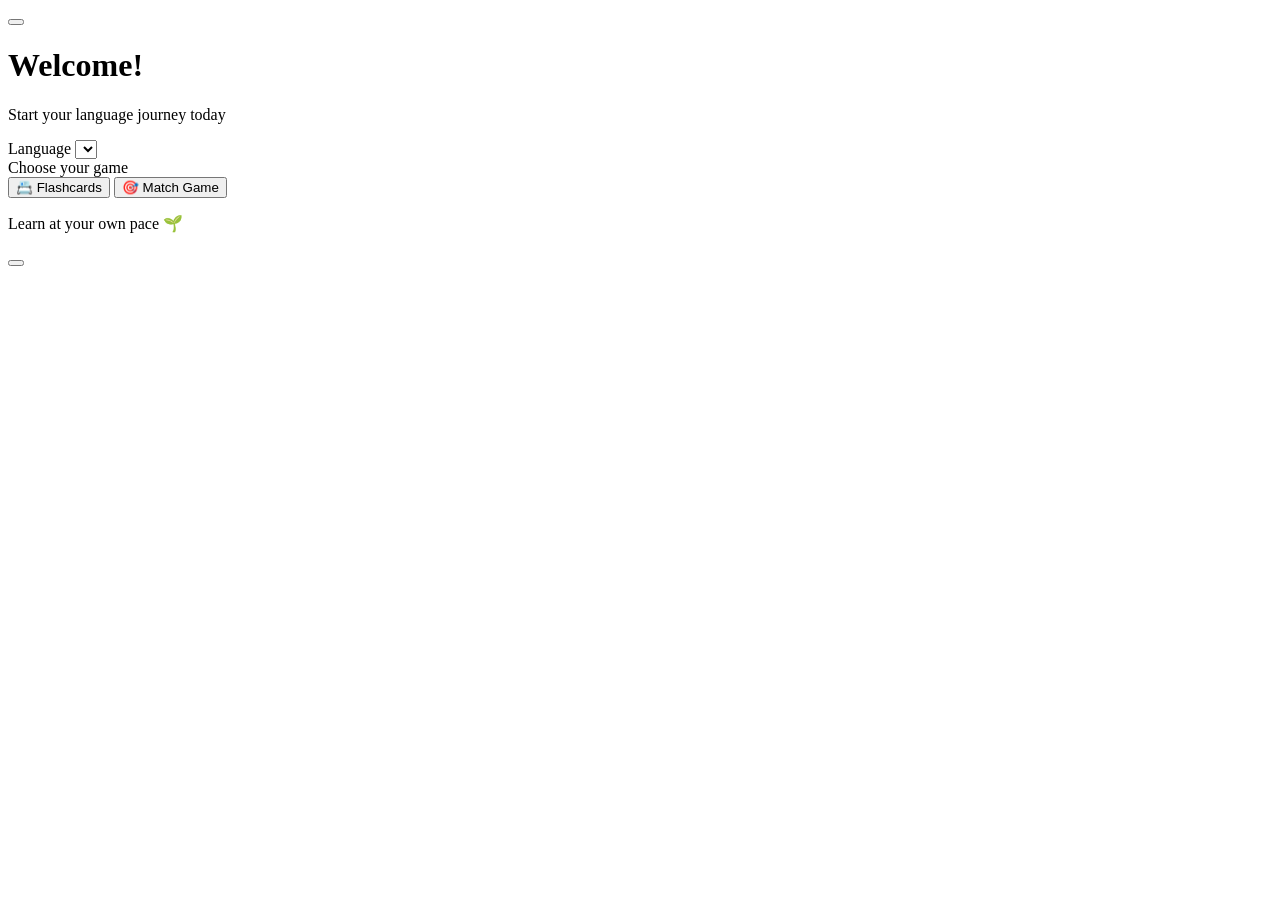
<file: src/main/resources/templates/index.html>
<!DOCTYPE html>
<html xmlns:th="http://www.thymeleaf.org"
      th:replace="~{layout/base :: layout(~{::title}, ~{::#content})}">
<head>
    <title>Home – Easy Language Learning</title>
</head>
<body>
    <div id="content">
        <!-- Data health banner -->
        <div id="health-banner-wrapper">
            <div th:replace="~{fragments/health-banner :: healthBanner}"></div>
        </div>

        <div class="page-main">
            <div class="page-container">
                <form th:action="@{/session/start}" method="post">
                    <div class="welcome-card">
                        <div class="home-icons-row">
                            <a th:href="@{/dictionary}" class="home-icon-btn" aria-label="Dictionary Management">
                                <i class="bi bi-book"></i>
                            </a>
                            <button type="button"
                                    class="home-icon-btn"
                                    id="account-icon-btn"
                                    aria-label="User account"
                                    hx-get="/account/panel"
                                    hx-target="#account-modal-content"
                                    hx-swap="innerHTML"
                                    hx-trigger="click"
                                    onclick="document.getElementById('account-modal').classList.add('is-open')">
                                <i class="bi bi-person-circle"></i>
                            </button>
                        </div>
                        <h1 class="welcome-title">Welcome!</h1>
                        <p class="welcome-subtitle">Start your language journey today</p>

                        <div th:replace="~{fragments/account-status :: status}"></div>

                        <div class="language-group" th:if="${languages != null and !#lists.isEmpty(languages)}">
                            <label for="languageCode">Language</label>
                            <select id="languageCode" name="languageCode" class="language-select">
                                <option th:each="lang : ${languages}" th:value="${lang}" th:text="${lang}"
                                        th:selected="${lang == primaryLanguage}"></option>
                            </select>
                        </div>

                        <div>
                            <span id="mode-label" class="mode-label-text">Choose your game</span>
                            <div class="mode-cards" role="group" aria-labelledby="mode-label">
                                <button type="submit" name="mode" value="flashcards"
                                        class="mode-card flashcard-card"
                                        th:disabled="${!wordsHealthy}">
                                    <span class="mode-icon">📇</span>
                                    <span class="mode-name">Flashcards</span>
                                </button>
                                <button type="submit" name="mode" value="match"
                                        class="mode-card match-card"
                                        th:disabled="${!wordsHealthy}">
                                    <span class="mode-icon">🎯</span>
                                    <span class="mode-name">Match Game</span>
                                </button>
                            </div>
                        </div>


                        <p class="footer-note">Learn at your own pace 🌱</p>
                    </div>
                </form>

                <!-- Account Modal -->
                <div id="account-modal" class="account-modal-overlay">
                    <div class="account-modal-dialog">
                        <button type="button"
                                class="account-modal-close"
                                aria-label="Close"
                                onclick="document.getElementById('account-modal').classList.remove('is-open')">
                            <i class="bi bi-x-lg"></i>
                        </button>
                        <div id="account-modal-content">
                            <!-- Loaded via HTMX when account icon is clicked -->
                        </div>
                    </div>
                </div>

                <script>
                (function() {
                    document.getElementById('account-modal').addEventListener('click', function(e) {
                        if (e.target === this) this.classList.remove('is-open');
                    });
                })();
                </script>
            </div>
        </div>


    </div>
</body>
</html>
</file>
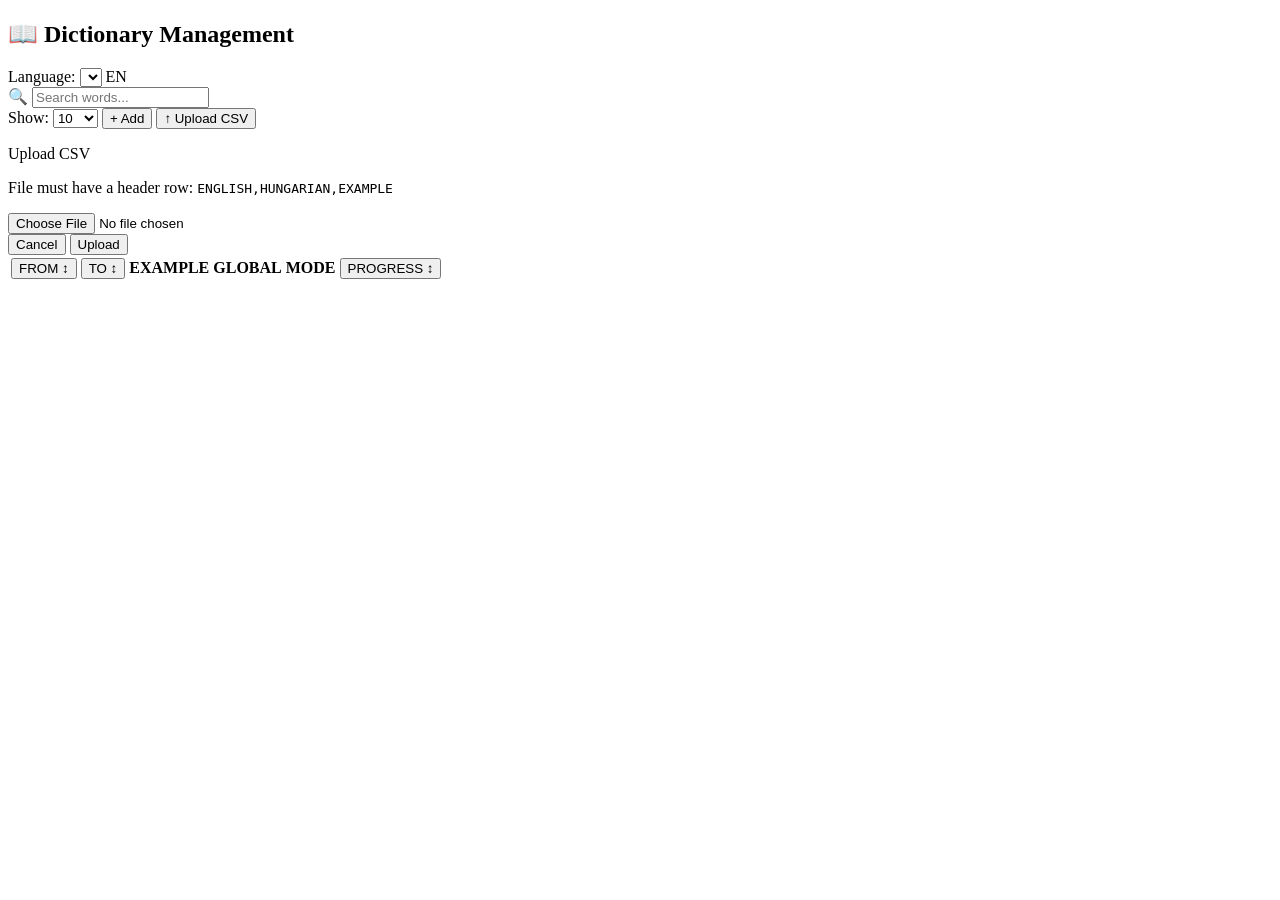
<file: src/main/resources/templates/dictionary.html>
<!DOCTYPE html>
<html xmlns:th="http://www.thymeleaf.org"
      th:replace="~{layout/base :: layout(~{::title}, ~{::#content})}">
<head>
    <title>Dictionary – Easy Language Learning</title>
</head>
<body>
<div id="content">
    <div class="page-main">
        <div class="dict-container"
             th:data-sort-by="${sortBy}"
             th:data-sort-dir="${sortDir}"
             th:data-page-size="${pageSize}"
             th:data-language="${currentLanguage}"
             x-data="{ sortBy: $el.dataset.sortBy, sortDir: $el.dataset.sortDir, pageSize: $el.dataset.pageSize, languageCode: $el.dataset.language, showUploadForm: false }">

            <h2 class="section-title dict-section-title">📖 Dictionary Management</h2>

            <!-- Error banner -->
            <div th:if="${error != null}" class="banner-error" th:text="${error}"></div>

            <!-- Upload result banners -->
            <div th:if="${uploadSuccess != null}" class="banner-success" th:text="${uploadSuccess}"></div>
            <div th:if="${uploadError != null}" class="banner-error" th:text="${uploadError}"></div>

            <!-- Unified Toolbar -->
            <div class="dict-toolbar">

                <!-- Language selector -->
                <div class="dict-toolbar-lang">
                    <span class="dict-toolbar-label">Language:</span>
                    <select th:if="${languages != null and languages.size() > 1}"
                            name="languageCode"
                            class="dict-lang-select"
                            onchange="location.href='/dictionary?languageCode=' + encodeURIComponent(this.value)">
                        <option th:each="lang : ${languages}"
                                th:value="${lang}"
                                th:text="${lang}"
                                th:selected="${lang == currentLanguage}"></option>
                    </select>
                    <span th:unless="${languages != null and languages.size() > 1}"
                          class="language-single"
                          th:text="${currentLanguage}">EN</span>
                </div>

                <!-- Search field -->
                <div class="dict-toolbar-search">
                    <span class="dict-search-icon">🔍</span>
                    <input type="text" name="search"
                           id="dict-search"
                           class="dict-search-input dict-search-inline"
                           th:value="${search}"
                           placeholder="Search words..."
                           aria-label="Search dictionary words"
                           hx-get="/dictionary/rows"
                           hx-target="#dict-rows"
                           hx-swap="innerHTML"
                           hx-trigger="input delay:300ms"
                           hx-include="#dict-hidden-params, [name='pageSize']">
                </div>

                <!-- Per-page + Add button -->
                <div class="dict-toolbar-right">
                    <span class="dict-toolbar-label">Show:</span>
                    <select id="dict-page-size"
                            name="pageSize"
                            class="dict-page-size-select"
                            x-model="pageSize"
                            hx-get="/dictionary/rows"
                            hx-target="#dict-rows"
                            hx-swap="innerHTML"
                            hx-trigger="change"
                            hx-include="#dict-hidden-params, #dict-search">
                        <option value="10">10</option>
                        <option value="20">20</option>
                        <option value="50">50</option>
                        <option value="100">100</option>
                    </select>
                    <button type="button"
                            class="btn-dict-add"
                            th:attr="data-lang=${currentLanguage}"
                            onclick="
                                if (document.getElementById('word-new')) {
                                    document.querySelector('#word-new .dict-edit-input')?.focus();
                                    return;
                                }
                                htmx.ajax('GET', '/dictionary/row/new?languageCode=' + encodeURIComponent(this.dataset.lang), {
                                    target: '#dict-rows', swap: 'afterbegin'
                                });
                            "
                            aria-label="Add new word">+ Add</button>
                    <button type="button"
                            class="btn-dict-add"
                            @click="showUploadForm = !showUploadForm"
                            aria-label="Upload CSV">&#8593; Upload CSV</button>
                </div>

                <!-- Hidden shared params -->
                <div id="dict-hidden-params" style="display:none">
                    <input type="hidden" name="languageCode" th:value="${currentLanguage}">
                    <input type="hidden" name="sortBy" :value="sortBy">
                    <input type="hidden" name="sortDir" :value="sortDir">
                    <input type="hidden" name="page" value="0">
                </div>
            </div>

            <!-- CSV Upload modal -->
            <div class="upload-modal-overlay" :class="{ 'is-open': showUploadForm }" @click.self="showUploadForm = false">
                <div class="upload-modal-dialog" role="dialog" aria-modal="true" aria-labelledby="upload-modal-title">
                    <p id="upload-modal-title" class="upload-modal-title">Upload CSV</p>
                    <p class="upload-modal-hint">File must have a header row: <code>ENGLISH,HUNGARIAN,EXAMPLE</code></p>
                    <form method="post" action="/dictionary/upload" enctype="multipart/form-data">
                        <input type="hidden" name="languageCode" th:value="${currentLanguage}">
                        <input type="file" name="file" accept=".csv,text/csv" class="upload-modal-file-input" required>
                        <div class="upload-modal-actions">
                            <button type="button" class="nickname-modal-btn-cancel" @click="showUploadForm = false">Cancel</button>
                            <button type="submit" class="nickname-modal-btn-accept">Upload</button>
                        </div>
                    </form>
                </div>
            </div>

            <!-- Table -->
            <div class="dict-table-wrapper">
                <table class="dict-table">
                    <thead>
                        <tr>
                            <!-- FROM header - sortable -->
                            <th class="col-from"
                                :aria-sort="sortBy === 'FROM' ? (sortDir === 'ASC' ? 'ascending' : 'descending') : 'none'">
                                <button type="button" class="sort-header-btn"
                                        @click="
                                            const nd = sortBy === 'FROM' ? (sortDir === 'ASC' ? 'DESC' : 'ASC') : 'ASC';
                                            sortBy = 'FROM'; sortDir = nd;
                                            htmx.ajax('GET', '/dictionary/rows', {
                                                target: '#dict-rows', swap: 'innerHTML',
                                                values: { sortBy: 'FROM', sortDir: nd, languageCode,
                                                          search: document.getElementById('dict-search')?.value || '',
                                                          pageSize: document.getElementById('dict-page-size')?.value || '20',
                                                          page: '0' }
                                            })">
                                    FROM
                                    <span class="sort-arrow" x-text="sortBy === 'FROM' ? (sortDir === 'ASC' ? '↑' : '↓') : '↕'">↕</span>
                                </button>
                            </th>
                            <!-- TO header - sortable -->
                            <th class="col-to"
                                :aria-sort="sortBy === 'TO' ? (sortDir === 'ASC' ? 'ascending' : 'descending') : 'none'">
                                <button type="button" class="sort-header-btn"
                                        @click="
                                            const nd = sortBy === 'TO' ? (sortDir === 'ASC' ? 'DESC' : 'ASC') : 'ASC';
                                            sortBy = 'TO'; sortDir = nd;
                                            htmx.ajax('GET', '/dictionary/rows', {
                                                target: '#dict-rows', swap: 'innerHTML',
                                                values: { sortBy: 'TO', sortDir: nd, languageCode,
                                                          search: document.getElementById('dict-search')?.value || '',
                                                          pageSize: document.getElementById('dict-page-size')?.value || '20',
                                                          page: '0' }
                                            })">
                                    TO
                                    <span class="sort-arrow" x-text="sortBy === 'TO' ? (sortDir === 'ASC' ? '↑' : '↓') : '↕'">↕</span>
                                </button>
                            </th>
                            <th class="col-example">EXAMPLE</th>
                            <th class="col-toggle">GLOBAL</th>
                            <th th:each="mode : ${modes}" th:text="${mode}" class="col-toggle">MODE</th>
                            <th th:if="${progressEnabled}" class="col-progress"
                                :aria-sort="sortBy === 'PROGRESS' ? (sortDir === 'ASC' ? 'ascending' : 'descending') : 'none'">
                                <button type="button" class="sort-header-btn"
                                        @click="
                                            const nd = sortBy === 'PROGRESS' ? (sortDir === 'ASC' ? 'DESC' : 'ASC') : 'DESC';
                                            sortBy = 'PROGRESS'; sortDir = nd;
                                            htmx.ajax('GET', '/dictionary/rows', {
                                                target: '#dict-rows', swap: 'innerHTML',
                                                values: { sortBy: 'PROGRESS', sortDir: nd, languageCode,
                                                          search: document.getElementById('dict-search')?.value || '',
                                                          pageSize: document.getElementById('dict-page-size')?.value || '20',
                                                          page: '0' }
                                            })">
                                    PROGRESS
                                    <span class="sort-arrow" x-text="sortBy === 'PROGRESS' ? (sortDir === 'ASC' ? '↑' : '↓') : '↕'">↕</span>
                                </button>
                            </th>
                            <th class="col-actions"><!-- actions --></th>
                        </tr>
                    </thead>
                    <tbody id="dict-rows"
                           th:attr="hx-get=@{/dictionary/rows(languageCode=${currentLanguage},sortBy=${sortBy},sortDir=${sortDir},search=${search},page=${page},pageSize=${pageSize})}"
                           hx-trigger="load"
                           hx-swap="innerHTML">
                        <!-- rows loaded via HTMX on page load -->
                    </tbody>
                </table>
            </div>

        </div>
    </div>
</div>
</body>
</html>
</file>
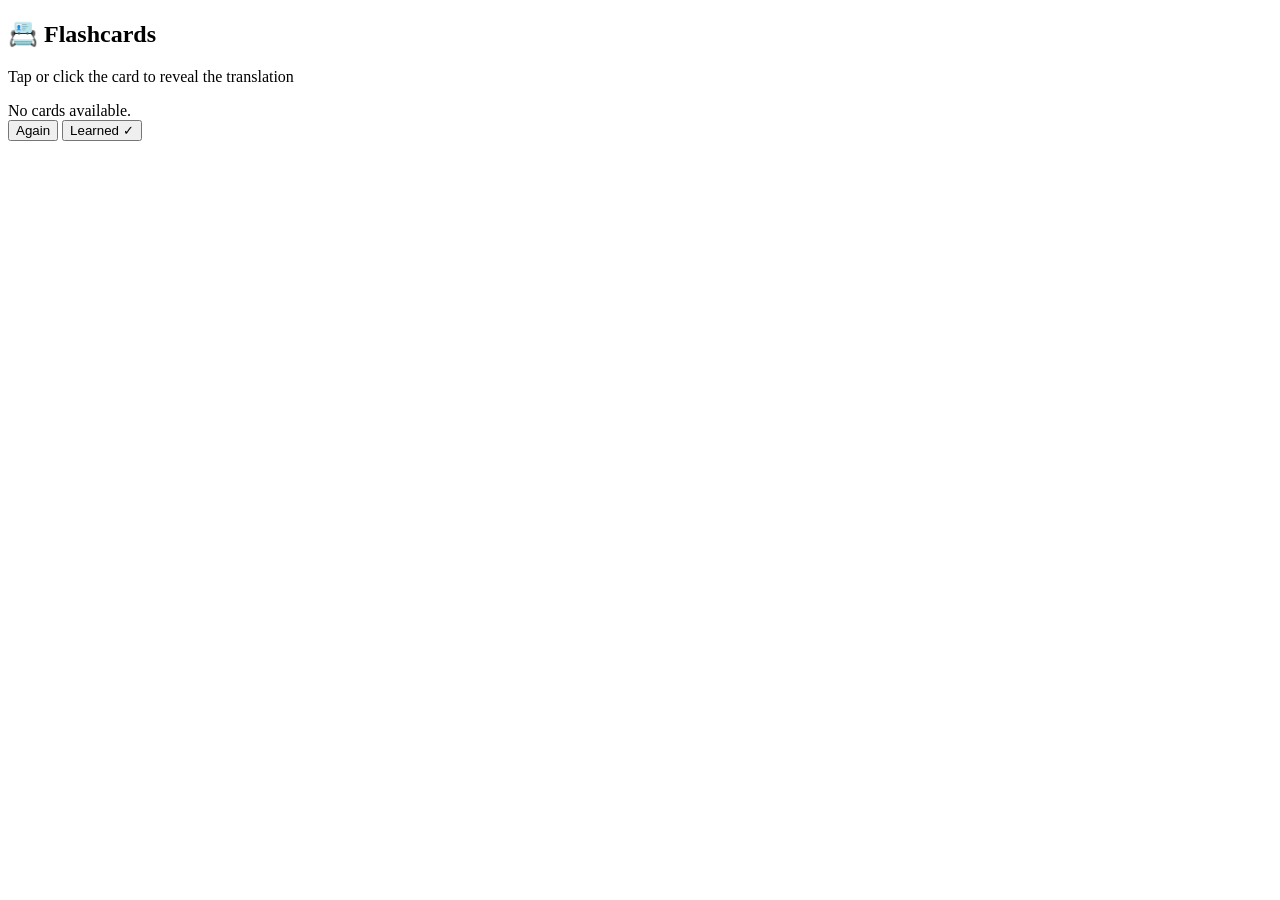
<file: src/main/resources/templates/flashcards.html>
<!DOCTYPE html>
<html xmlns:th="http://www.thymeleaf.org"
      th:replace="~{layout/base :: layout(~{::title}, ~{::#content})}">
<head>
    <title>Flashcards – Easy Language Learning</title>
</head>
<body>
    <div id="content">
        <div class="page-main">
            <div class="page-container">
                <div class="welcome-card">
                    <h2 class="section-title">📇 Flashcards</h2>
                    <p class="match-hint-text">Tap or click the card to reveal the translation</p>

                    <div id="card-section">
                        <div th:if="${card == null}" class="banner-error">No cards available.</div>
                        <div th:if="${card != null}" th:replace="~{fragments/card :: card}"></div>
                    </div>

                    <div class="flashcard-actions">
                        <button type="button"
                                class="btn-flashcard-again"
                                hx-get="/flashcards/card"
                                hx-target="#card-section"
                                hx-swap="innerHTML">
                            Again
                        </button>
                        <button type="button"
                                class="btn-flashcard-learned"
                                hx-post="/flashcards/learned"
                                hx-include="#card-word-id"
                                hx-target="#card-section"
                                hx-swap="innerHTML">
                            Learned ✓
                        </button>
                    </div>
                </div>
            </div>
        </div>
    </div>
</body>
</html>
</file>
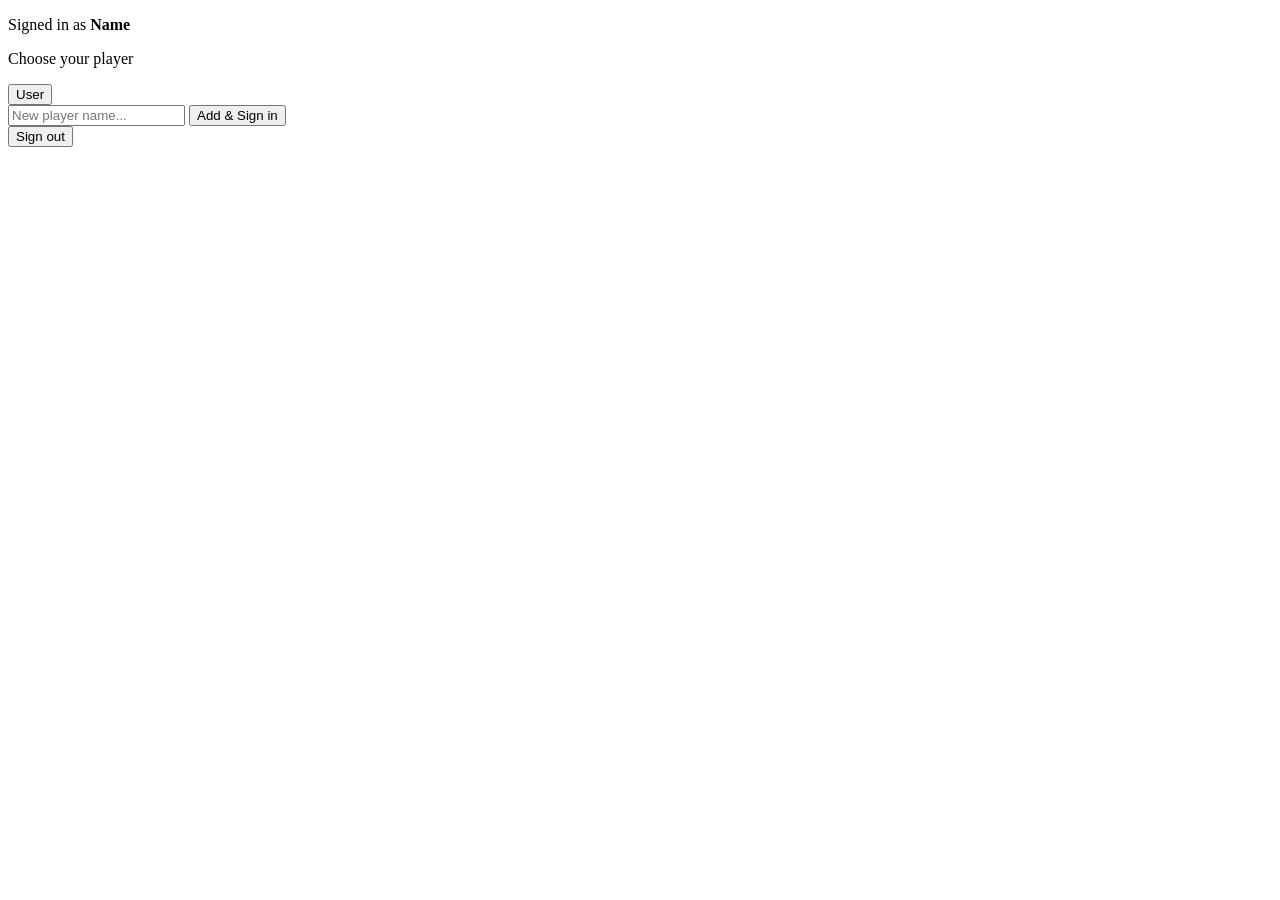
<file: src/main/resources/templates/fragments/account-panel.html>
<!DOCTYPE html>
<html xmlns:th="http://www.thymeleaf.org">
<body>
<div th:fragment="panel" id="account-panel-content">

    <!-- Current status header -->
    <div class="account-panel-header">
        <th:block th:if="${activeUser != null and activeUser.signedIn()}">
            <p class="account-panel-title">Signed in as <strong th:text="${activeUser.displayName()}">Name</strong></p>
        </th:block>
        <th:block th:unless="${activeUser != null and activeUser.signedIn()}">
            <p class="account-panel-title">Choose your player</p>
        </th:block>
    </div>

    <!-- Existing users -->
    <div class="account-panel-users" th:if="${users != null and !#lists.isEmpty(users)}">
        <th:block th:each="u : ${users}">
            <form hx-post="/account/sign-in"
                  hx-target="#account-status-fragment"
                  hx-swap="outerHTML"
                  hx-on::after-request="document.getElementById('account-modal').classList.remove('is-open')">
                <input type="hidden" name="displayName" th:value="${u.displayName()}">
                <button type="submit"
                        class="account-pill"
                        th:classappend="${activeUser != null and activeUser.signedIn() and activeUser.userId() == u.userId() ? ' account-pill--active' : ''}"
                        th:text="${u.displayName()}">User</button>
            </form>
        </th:block>
    </div>

    <!-- New user form -->
    <div class="account-panel-new">
        <form hx-post="/account/sign-in"
              hx-target="#account-status-fragment"
              hx-swap="outerHTML"
              hx-on::after-request="document.getElementById('account-modal').classList.remove('is-open')"
              id="account-new-form">
            <input type="text"
                   id="account-new-input"
                   name="displayName"
                   class="account-new-input"
                   placeholder="New player name..."
                   maxlength="30"
                   autocomplete="off">
            <button type="submit" class="account-new-btn">Add &amp; Sign in</button>
        </form>
    </div>

    <!-- Sign out (only if signed in) -->
    <div class="account-panel-signout" th:if="${activeUser != null and activeUser.signedIn()}">
        <form hx-post="/account/sign-out"
              hx-target="#account-status-fragment"
              hx-swap="outerHTML"
              hx-on::after-request="document.getElementById('account-modal').classList.remove('is-open')">
            <button type="submit" class="account-signout-btn">
                <i class="bi bi-box-arrow-left"></i> Sign out
            </button>
        </form>
    </div>
</div>
</body>
</html>
</file>
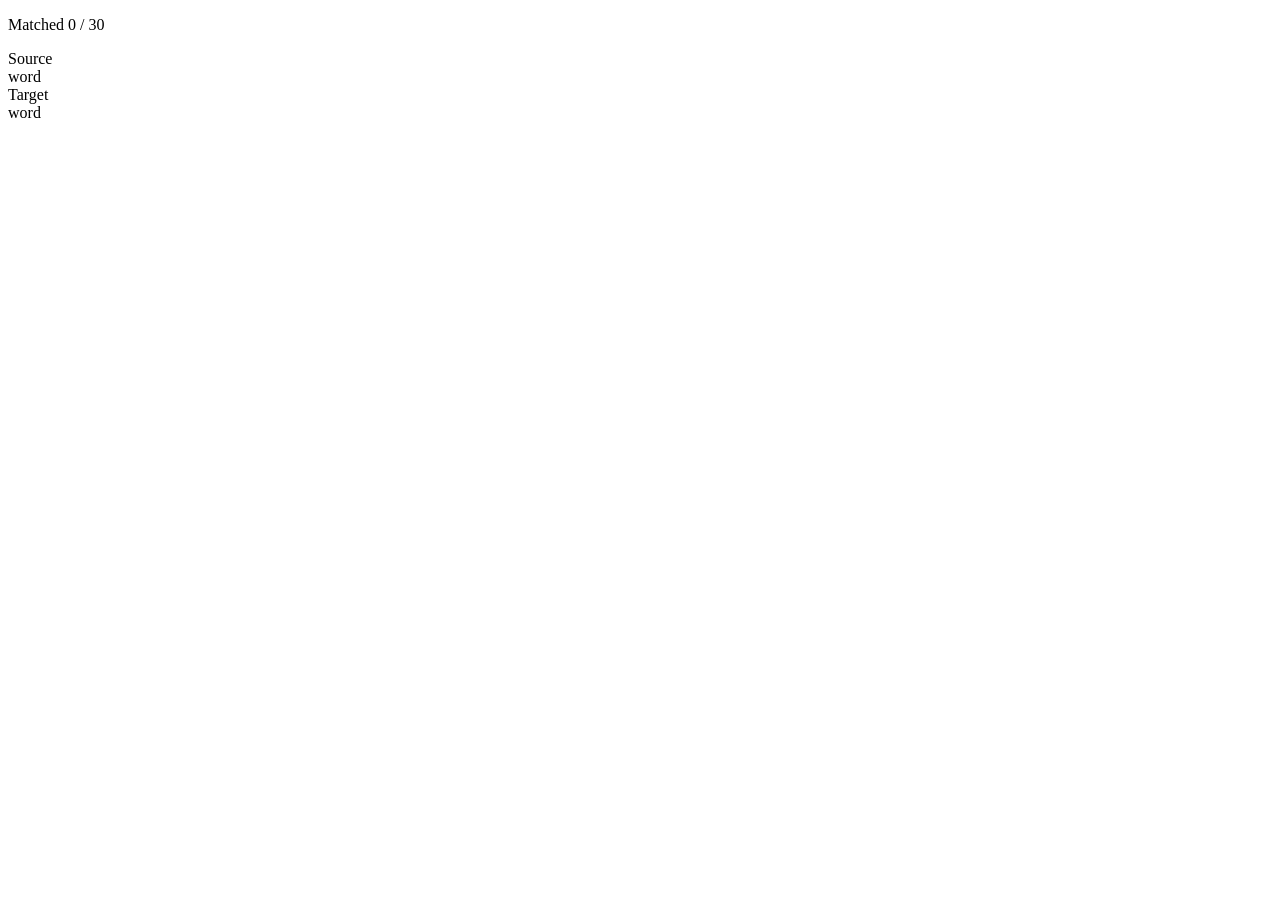
<file: src/main/resources/templates/fragments/board.html>
<!DOCTYPE html>
<html xmlns:th="http://www.thymeleaf.org">
<body>
<div th:fragment="board" id="match-board">

    <div class="match-progress-section match-progress-sticky">
        <p class="match-score-text">
            Matched <span th:text="${attempts}">0</span> / <span th:text="${maxAttempts}">30</span>
        </p>
        <div class="progress-track"
             role="progressbar"
             th:attr="aria-valuenow=${attempts}, aria-valuemin=0, aria-valuemax=${maxAttempts}">
            <div class="progress-fill"
                 th:style="'width: ' + ${attempts * 100 / maxAttempts} + '%'"></div>
        </div>
    </div>

    <div class="match-grid">
        <div class="match-col">
            <div class="match-col-label match-col-label--source" th:text="${fromLang != null ? fromLang : 'Source'}">Source</div>
            <div th:each="card : ${board.leftColumn()}"
                 th:unless="${board.matchedPairIds().contains(card.pairId())}"
                 class="source-card"
                 role="button"
                 aria-pressed="false"
                 tabindex="0"
                 th:attr="data-word=${card.word()}, data-side=${card.side()}">
                <span th:text="${card.word()}">word</span>
            </div>
        </div>
        <div class="match-col">
            <div class="match-col-label match-col-label--target" th:text="${toLang != null ? toLang : 'Target'}">Target</div>
            <div th:each="card : ${board.rightColumn()}"
                 th:unless="${board.matchedPairIds().contains(card.pairId())}"
                 class="target-card"
                 role="button"
                 aria-pressed="false"
                 tabindex="0"
                 th:attr="data-word=${card.word()}, data-side=${card.side()}">
                <span th:text="${card.word()}">word</span>
            </div>
        </div>
    </div>

    <script>
    (function() {
        var selected        = null;
        var isDragging      = false;
        var currentDragWord = null;
        var currentDragSide = null;

        function boardEl() { return document.getElementById('match-board'); }

        function deselectAll() {
            boardEl().querySelectorAll('.source-card, .target-card').forEach(function(c) {
                c.classList.remove('selected');
                c.setAttribute('aria-pressed', 'false');
            });
            selected = null;
        }

        function sendAttempt(fromWord, toWord) {
            sessionStorage.setItem('lastFromWord', fromWord);
            sessionStorage.setItem('lastToWord',   toWord);
            htmx.ajax('POST', '/match/attempt', {
                target: '#board-container',
                swap:   'innerHTML',
                values: { fromWord: fromWord, toWord: toWord }
            });
        }

        // ── Click-to-select (keyboard-accessible fallback) ────────────────
        function handleSelect(card) {
            if (card.classList.contains('matched-card')) return;
            if (isDragging) return;

            var side = card.dataset.side;

            if (!selected) {
                card.classList.add('selected');
                card.setAttribute('aria-pressed', 'true');
                selected = card;
                return;
            }

            var prevSide = selected.dataset.side;
            if (prevSide === side) {
                selected.classList.remove('selected');
                selected.setAttribute('aria-pressed', 'false');
                card.classList.add('selected');
                card.setAttribute('aria-pressed', 'true');
                selected = card;
                return;
            }

            var fromWord = prevSide === 'from' ? selected.dataset.word : card.dataset.word;
            var toWord   = prevSide === 'from' ? card.dataset.word     : selected.dataset.word;
            deselectAll();
            sendAttempt(fromWord, toWord);
        }

        boardEl().querySelectorAll('.source-card, .target-card').forEach(function(card) {
            card.addEventListener('click', function() { handleSelect(card); });
            card.addEventListener('keydown', function(e) {
                if (e.key === 'Enter' || e.key === ' ') {
                    e.preventDefault();
                    handleSelect(card);
                }
            });
        });

        // ── Incorrect flash ───────────────────────────────────────────────
        var lastCorrect = /*[[${lastCorrect}]]*/ null;
        if (lastCorrect === false) {
            var lastFrom = sessionStorage.getItem('lastFromWord');
            var lastTo   = sessionStorage.getItem('lastToWord');
            boardEl().querySelectorAll('.source-card, .target-card').forEach(function(c) {
                if (c.dataset.word === lastFrom || c.dataset.word === lastTo) {
                    c.classList.add('incorrect-flash');
                    setTimeout(function() { c.classList.remove('incorrect-flash'); }, 450);
                }
            });
        }

        // ── SortableJS drag & drop (bidirectional) ──────────────────────
        var leftCol  = boardEl().querySelector('.match-col:first-child');
        var rightCol = boardEl().querySelector('.match-col:last-child');
        if (typeof Sortable === 'undefined' || !leftCol || !rightCol) return;

        // Document-level dragover: highlights the opposite-side card under cursor.
        // Using document rather than per-card dragenter because SortableJS intercepts
        // dragenter on its own container elements, making per-card listeners unreliable.
        document.addEventListener('dragover', function(e) {
            if (!isDragging || !currentDragSide) return;
            var card = e.target && e.target.closest ? e.target.closest('.source-card, .target-card') : null;
            boardEl().querySelectorAll('.drag-over').forEach(function(t) { t.classList.remove('drag-over'); });
            if (card && card.dataset.side !== currentDragSide) {
                e.preventDefault(); // allow drop on valid targets
                card.classList.add('drag-over');
            }
        });

        // Per-card dragover: needed so 'drop' fires (browser requires preventDefault in dragover).
        boardEl().querySelectorAll('.source-card, .target-card').forEach(function(card) {
            card.addEventListener('dragover', function(e) { e.preventDefault(); });
            card.addEventListener('drop', function(e) {
                e.preventDefault();
                card.classList.remove('drag-over');
                if (!currentDragWord || !currentDragSide || card.dataset.side === currentDragSide) return;
                var fw = currentDragSide === 'from' ? currentDragWord : card.dataset.word;
                var tw = currentDragSide === 'from' ? card.dataset.word : currentDragWord;
                currentDragWord = null; currentDragSide = null;
                sendAttempt(fw, tw);
            });
        });

        // Initialise Sortable on both columns so either side can be dragged.
        // pull:true = items can be dragged out; put:false = SortableJS never
        // inserts an item into the list (we handle drops ourselves above).
        function initSortable(col) {
            Sortable.create(col, {
                sort:             false,
                group:            { name: 'match', pull: true, put: false },
                animation:        150,
                ghostClass:       'drag-ghost',
                chosenClass:      'drag-chosen',
                dragClass:        'drag-transit',
                delay:            100,
                delayOnTouchOnly: true,
                onStart: function(evt) {
                    isDragging      = true;
                    currentDragWord = evt.item.dataset.word;
                    currentDragSide = evt.item.dataset.side;
                    deselectAll();
                },
                onEnd: function(evt) {
                    isDragging = false;
                    boardEl().querySelectorAll('.drag-over').forEach(function(t) {
                        t.classList.remove('drag-over');
                    });

                    // Touch path: 'drop' doesn't fire — use coordinates instead.
                    var ne = evt.originalEvent;
                    if (ne && ne.changedTouches && currentDragWord) {
                        var cx = ne.changedTouches[0].clientX;
                        var cy = ne.changedTouches[0].clientY;
                        evt.item.style.visibility = 'hidden';
                        var el = document.elementFromPoint(cx, cy);
                        evt.item.style.visibility = '';
                        var dropCard = el ? el.closest('.source-card, .target-card') : null;
                        if (dropCard && dropCard.dataset.side !== currentDragSide) {
                            var fw = currentDragSide === 'from' ? currentDragWord : dropCard.dataset.word;
                            var tw = currentDragSide === 'from' ? dropCard.dataset.word : currentDragWord;
                            currentDragWord = null; currentDragSide = null;
                            sendAttempt(fw, tw);
                            return;
                        }
                    }
                    currentDragWord = null; currentDragSide = null;
                }
            });
        }

        initSortable(leftCol);
        initSortable(rightCol);
    })();
    </script>
</div>
</body>
</html>
</file>
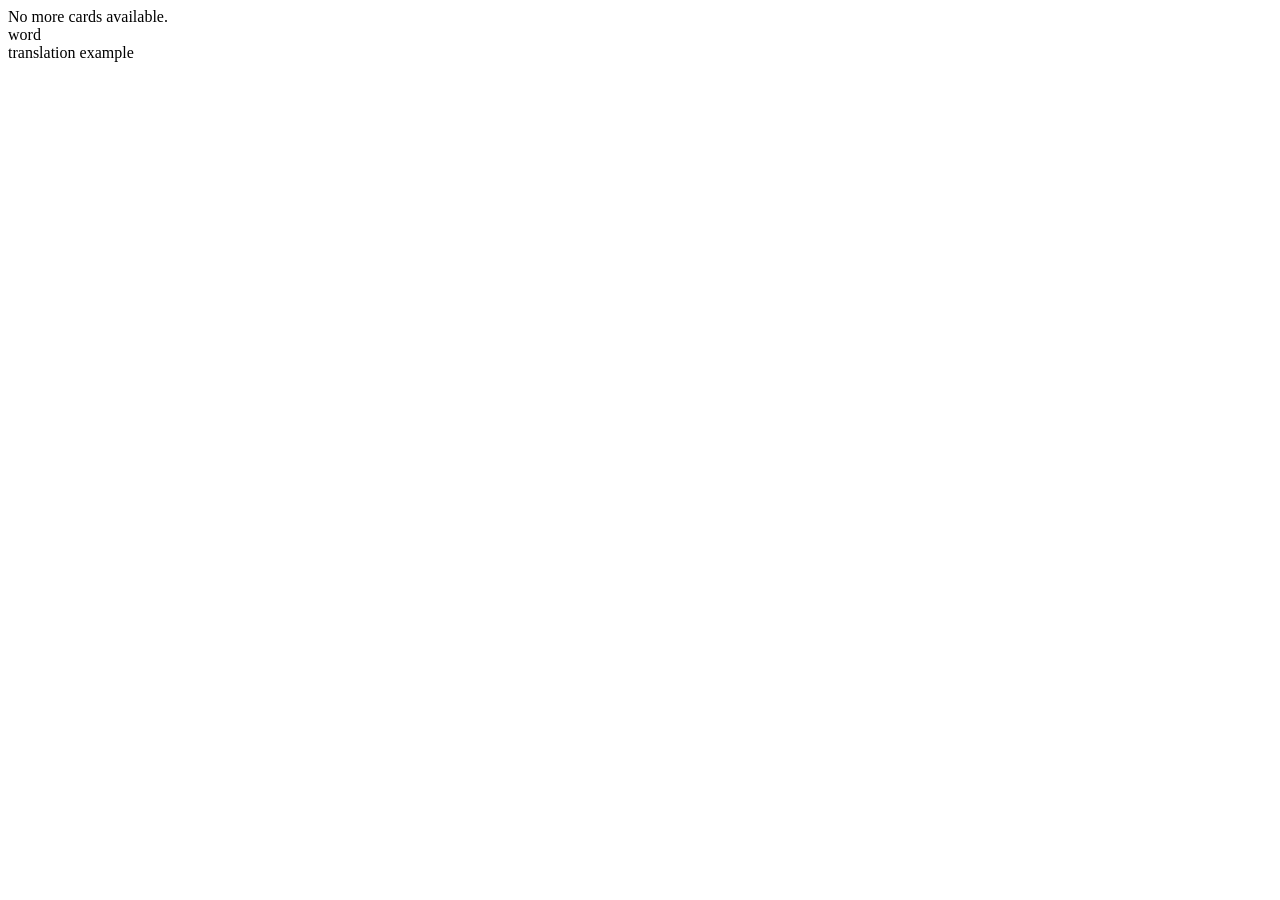
<file: src/main/resources/templates/fragments/card.html>
<!DOCTYPE html>
<html xmlns:th="http://www.thymeleaf.org">
<body>
<div th:fragment="card">

    <input type="hidden" id="card-word-id" name="wordId" th:value="${cardWordId}">

    <div th:if="${card == null}" class="banner-error">No more cards available.</div>

    <div th:if="${card != null}"
         class="flashcard-scene"
         x-data="{ flipped: false }"
         @click="flipped = !flipped">

        <div class="flashcard" x-bind:class="{ flipped: flipped }">
            <div class="card-face card-front">
                <span class="card-from-word" th:text="${card.fromWord()}">word</span>
            </div>
            <div class="card-face card-back"
                 aria-live="polite"
                 aria-atomic="true">
                <span class="card-to-word" th:text="${card.toWord()}">translation</span>
                <span class="card-example"
                      th:if="${card.example() != null and !card.example().isEmpty()}"
                      th:text="${card.example()}">example</span>
            </div>
        </div>

    </div>

</div>
</body>
</html>
</file>
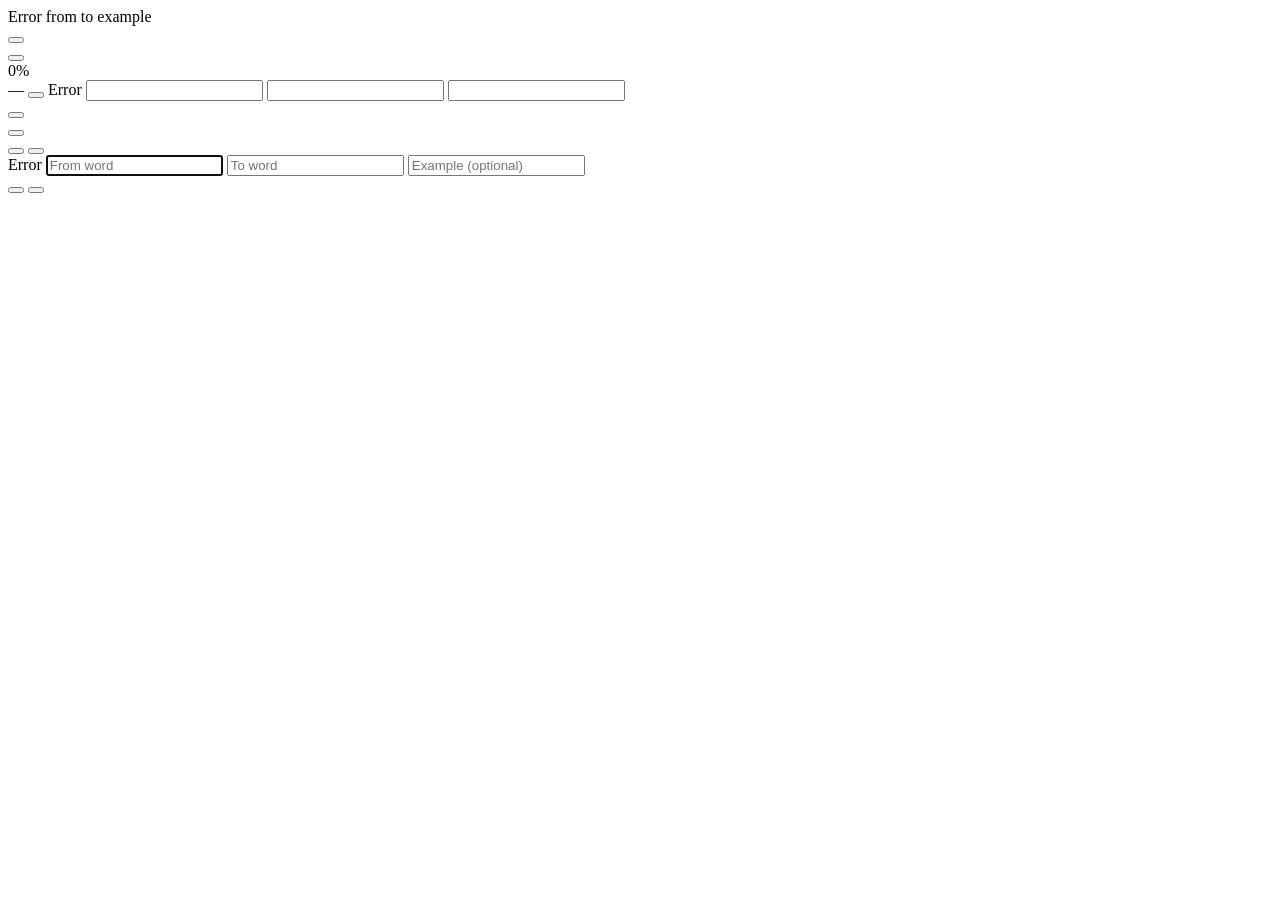
<file: src/main/resources/templates/fragments/dictionary-row.html>
<!DOCTYPE html>
<html xmlns:th="http://www.thymeleaf.org">
<body>
<tr th:fragment="row(wv, modes, languageCode)" th:id="${wv != null ? 'word-' + wv.word.wordId.value : 'word-error'}">
    <!-- Error state: show single error cell spanning all columns -->
    <th:block th:if="${error != null}">
        <td th:colspan="${(progressEnabled ? 6 : 5) + #lists.size(modes)}" class="row-error" th:text="${error}">Error</td>
    </th:block>

    <!-- Normal state -->
    <th:block th:if="${error == null and wv != null}">
        <td class="td-from" th:text="${wv.word.fromWord}">from</td>
        <td class="td-to" th:text="${wv.word.toWord}">to</td>
        <td class="td-example" th:text="${wv.word.example}" th:title="${wv.word.example}">example</td>

        <!-- Global enable/disable toggle -->
        <td class="col-toggle">
            <form hx-post="/dictionary/toggle/global" hx-target="closest tr" hx-swap="outerHTML">
                <input type="hidden" name="languageCode" th:value="${languageCode}">
                <input type="hidden" name="wordId" th:value="${wv.word.wordId.value}">
                <button type="submit"
                        class="toggle-switch-btn"
                        th:attr="aria-label=${'Toggle global for ' + wv.word.fromWord},aria-checked=${wv.word.globalEnabled}"
                        role="switch">
                    <span th:class="${wv.word.globalEnabled ? 'toggle-switch toggle-switch--on' : 'toggle-switch toggle-switch--off'}">
                        <span class="toggle-knob"></span>
                    </span>
                </button>
            </form>
        </td>

        <!-- Per-mode enable/disable toggles -->
        <td th:each="mode : ${modes}" class="col-toggle">
            <form hx-post="/dictionary/toggle/mode" hx-target="closest tr" hx-swap="outerHTML">
                <input type="hidden" name="languageCode" th:value="${languageCode}">
                <input type="hidden" name="wordId" th:value="${wv.word.wordId.value}">
                <input type="hidden" name="mode" th:value="${mode}">
                <button type="submit"
                        class="toggle-switch-btn"
                        th:attr="aria-label=${'Toggle ' + mode + ' for ' + wv.word.fromWord},aria-checked=${wv.getModeEnabledOrDefault(mode)}"
                        role="switch">
                    <span th:class="${wv.getModeEnabledOrDefault(mode) ? 'toggle-switch toggle-switch--on' : 'toggle-switch toggle-switch--off'}">
                        <span class="toggle-knob"></span>
                    </span>
                </button>
            </form>
        </td>

        <!-- Progress (signed-in users only) -->
        <td th:if="${progressEnabled}" class="col-progress">
            <th:block th:if="${wv.progressPercent != null}">
                <div class="progress-cell">
                    <div class="progress-track progress-track--sm"
                         role="progressbar"
                         th:attr="aria-valuenow=${wv.progressPercent},aria-valuemin=0,aria-valuemax=100">
                        <div class="progress-fill"
                             th:style="'width:' + ${wv.progressPercent} + '%'"></div>
                    </div>
                    <span class="progress-label" th:text="${wv.progressPercent + '%'}">0%</span>
                </div>
            </th:block>
            <th:block th:unless="${wv.progressPercent != null}">
                <span class="progress-label progress-label--none">—</span>
            </th:block>
        </td>

        <!-- Actions -->
        <td class="col-actions">
                <button type="button"
                        class="btn-row-action"
                        th:attr="hx-get=${'/dictionary/row/edit?languageCode=' + languageCode + '&wordId=' + wv.word.wordId.value},aria-label=${'Edit ' + wv.word.fromWord}"
                        hx-target="closest tr"
                        hx-swap="outerHTML">
                    <i class="bi bi-pencil"></i>
                </button>
        </td>
    </th:block>
</tr>

<tr th:fragment="row-edit" th:id="${wv != null ? 'word-' + wv.word.wordId.value : 'word-error'}" class="row-editing">
    <!-- Error state -->
    <th:block th:if="${error != null}">
        <td th:colspan="${(progressEnabled ? 6 : 5) + #lists.size(modes)}" class="row-error" th:text="${error}">Error</td>
    </th:block>

    <!-- Edit state -->
    <th:block th:unless="${error != null}">
        <td class="td-from">
            <input type="text" class="dict-edit-input"
                   th:id="'edit-from-' + ${wv.word.wordId.value}"
                   name="fromWord"
                   th:value="${wv.word.fromWord}"
                   required maxlength="200">
        </td>
        <td class="td-to">
            <input type="text" class="dict-edit-input"
                   th:id="'edit-to-' + ${wv.word.wordId.value}"
                   name="toWord"
                   th:value="${wv.word.toWord}"
                   required maxlength="200">
        </td>
        <td class="td-example">
            <input type="text" class="dict-edit-input"
                   th:id="'edit-ex-' + ${wv.word.wordId.value}"
                   name="example"
                   th:value="${wv.word.example}"
                   maxlength="500">
        </td>

        <!-- Global toggle (stays interactive) -->
        <td class="col-toggle">
            <form hx-post="/dictionary/toggle/global" hx-target="closest tr" hx-swap="outerHTML">
                <input type="hidden" name="languageCode" th:value="${languageCode}">
                <input type="hidden" name="wordId" th:value="${wv.word.wordId.value}">
                <button type="submit" class="toggle-switch-btn"
                        th:attr="aria-label=${'Toggle global for ' + wv.word.fromWord},aria-checked=${wv.word.globalEnabled}"
                        role="switch">
                    <span th:class="${wv.word.globalEnabled ? 'toggle-switch toggle-switch--on' : 'toggle-switch toggle-switch--off'}">
                        <span class="toggle-knob"></span>
                    </span>
                </button>
            </form>
        </td>

        <!-- Per-mode toggles (stay interactive) -->
        <td th:each="mode : ${modes}" class="col-toggle">
            <form hx-post="/dictionary/toggle/mode" hx-target="closest tr" hx-swap="outerHTML">
                <input type="hidden" name="languageCode" th:value="${languageCode}">
                <input type="hidden" name="wordId" th:value="${wv.word.wordId.value}">
                <input type="hidden" name="mode" th:value="${mode}">
                <button type="submit" class="toggle-switch-btn"
                        th:attr="aria-label=${'Toggle ' + mode + ' for ' + wv.word.fromWord},aria-checked=${wv.modeEnabled[mode] ?: true}"
                        role="switch">
                    <span th:class="${(wv.modeEnabled[mode] ?: true) ? 'toggle-switch toggle-switch--on' : 'toggle-switch toggle-switch--off'}">
                        <span class="toggle-knob"></span>
                    </span>
                </button>
            </form>
        </td>

        <!-- Progress column placeholder -->
        <td th:if="${progressEnabled}" class="col-progress"></td>

        <!-- Save / Cancel -->
        <td class="col-actions">
            <form th:id="'edit-form-' + ${wv.word.wordId.value}"
                  hx-post="/dictionary/edit"
                  hx-target="closest tr"
                  hx-swap="outerHTML"
                  th:attr="hx-include=${'#edit-from-' + wv.word.wordId.value + ',#edit-to-' + wv.word.wordId.value + ',#edit-ex-' + wv.word.wordId.value}">
                <input type="hidden" name="languageCode" th:value="${languageCode}">
                <input type="hidden" name="wordId" th:value="${wv.word.wordId.value}">
                <div class="row-actions">
                    <button type="submit" class="btn-row-action btn-row-save" aria-label="Save changes">
                        <i class="bi bi-check-lg"></i>
                    </button>
                    <button type="button" class="btn-row-action btn-row-cancel"
                            th:attr="hx-get=${'/dictionary/row?languageCode=' + languageCode + '&wordId=' + wv.word.wordId.value}"
                            hx-target="closest tr"
                            hx-swap="outerHTML"
                            aria-label="Cancel edit">
                        <i class="bi bi-x-lg"></i>
                    </button>
                </div>
            </form>
        </td>
    </th:block>
</tr>

<tr th:fragment="row-new" id="word-new" class="row-editing">
    <!-- Error state -->
    <th:block th:if="${error != null}">
        <td th:colspan="${(progressEnabled ? 6 : 5) + #lists.size(modes)}" class="row-error" th:text="${error}">Error</td>
    </th:block>

    <!-- New word inputs -->
    <th:block th:unless="${error != null}">
        <td class="td-from">
            <input type="text" class="dict-edit-input" id="new-from" name="fromWord"
                   placeholder="From word" required maxlength="200" autofocus>
        </td>
        <td class="td-to">
            <input type="text" class="dict-edit-input" id="new-to" name="toWord"
                   placeholder="To word" required maxlength="200">
        </td>
        <td class="td-example">
            <input type="text" class="dict-edit-input" id="new-ex" name="example"
                   placeholder="Example (optional)" maxlength="500">
        </td>

        <!-- Toggle columns: not applicable for unsaved word -->
        <td class="col-toggle"></td>
        <td th:each="mode : ${modes}" class="col-toggle"></td>
        <td th:if="${progressEnabled}" class="col-progress"></td>

        <!-- Save / Cancel -->
        <td class="col-actions">
            <form id="add-form"
                  hx-post="/dictionary/add"
                  hx-target="closest tr"
                  hx-swap="outerHTML"
                  hx-include="#new-from,#new-to,#new-ex">
                <input type="hidden" name="languageCode" th:value="${languageCode}">
                <div class="row-actions">
                    <button type="submit" class="btn-row-action btn-row-save" aria-label="Save new word">
                        <i class="bi bi-check-lg"></i>
                    </button>
                    <button type="button" class="btn-row-action btn-row-cancel"
                            onclick="this.closest('tr').remove()"
                            aria-label="Cancel add">
                        <i class="bi bi-x-lg"></i>
                    </button>
                </div>
            </form>
        </td>
    </th:block>
</tr>
</body>
</html>
</file>
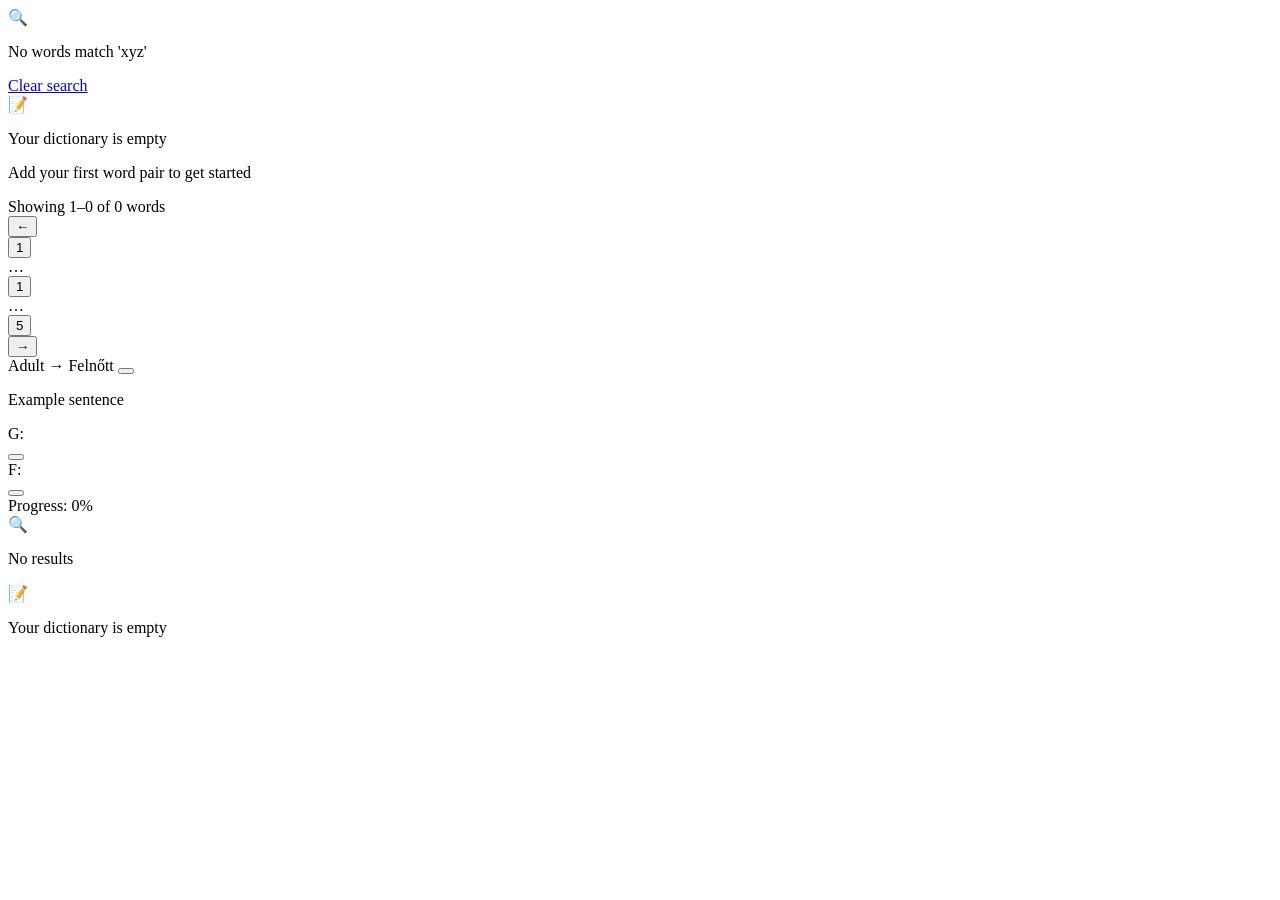
<file: src/main/resources/templates/fragments/dictionary-table.html>
<!DOCTYPE html>
<html xmlns:th="http://www.thymeleaf.org">
<body>
<th:block th:fragment="table-rows">
    <th:block th:each="wv : ${words}">
        <tr th:replace="~{fragments/dictionary-row :: row(${wv}, ${modes}, ${languageCode})}"></tr>
    </th:block>

    <!-- Empty state: no results for search -->
    <tr th:if="${words.isEmpty() and (search != null and !search.isEmpty())}" class="dict-empty-row">
        <td th:colspan="${(progressEnabled ? 6 : 5) + #lists.size(modes)}" class="dict-empty-cell">
            <div class="dict-empty-state">
                <span class="dict-empty-icon">🔍</span>
                <p class="dict-empty-title" th:text="'No words match \'' + ${search} + '\''">No words match 'xyz'</p>
                <a href="#" class="dict-clear-search"
                   hx-get="/dictionary/rows"
                   hx-target="#dict-rows"
                   hx-swap="innerHTML"
                   hx-include="#dict-hidden-params"
                   hx-vals='{"search": "", "page": "0"}'>Clear search</a>
            </div>
        </td>
    </tr>

    <!-- Empty state: empty dictionary -->
    <tr th:if="${words.isEmpty() and (search == null or search.isEmpty()) and totalWords == 0}" class="dict-empty-row">
        <td th:colspan="${(progressEnabled ? 6 : 5) + #lists.size(modes)}" class="dict-empty-cell">
            <div class="dict-empty-state">
                <span class="dict-empty-icon">📝</span>
                <p class="dict-empty-title">Your dictionary is empty</p>
                <p class="dict-empty-subtitle">Add your first word pair to get started</p>
            </div>
        </td>
    </tr>

    <!-- Pagination row -->
    <tr class="dict-pagination-row">
        <td th:colspan="${(progressEnabled ? 6 : 5) + #lists.size(modes)}" class="dict-pagination-cell"
            th:with="
                totalPages=${totalWords == 0 ? 1 : (totalWords + pageSize - 1) / pageSize},
                startPage=${page > 2 ? page - 2 : 0},
                endPage=${page + 2 < (totalWords == 0 ? 1 : (totalWords + pageSize - 1) / pageSize) - 1 ? page + 2 : (totalWords == 0 ? 1 : (totalWords + pageSize - 1) / pageSize) - 1},
                fromItem=${page * pageSize + 1},
                toItem=${(page + 1) * pageSize < totalWords ? (page + 1) * pageSize : totalWords}">
            <div class="dict-pagination">
                <span class="page-info"
                      th:text="'Showing ' + ${totalWords == 0 ? 0 : fromItem} + '\u2013' + ${totalWords == 0 ? 0 : toItem} + ' of ' + ${totalWords} + ' words'">
                    Showing 1–0 of 0 words
                </span>
                <nav class="page-nav-group" aria-label="Pagination">
                    <!-- Previous arrow -->
                    <form hx-get="/dictionary/rows" hx-target="#dict-rows" hx-swap="innerHTML" class="page-form">
                        <input type="hidden" name="languageCode" th:value="${languageCode}">
                        <input type="hidden" name="sortBy" th:value="${sortBy}">
                        <input type="hidden" name="sortDir" th:value="${sortDir}">
                        <input type="hidden" name="search" th:value="${search}">
                        <input type="hidden" name="page" th:value="${page - 1}">
                        <input type="hidden" name="pageSize" th:value="${pageSize}">
                        <button type="submit" class="btn-page-pill" th:disabled="${page == 0}" aria-label="Previous page">←</button>
                    </form>

                    <!-- First page if not in window -->
                    <th:block th:if="${startPage > 0}">
                        <form hx-get="/dictionary/rows" hx-target="#dict-rows" hx-swap="innerHTML" class="page-form">
                            <input type="hidden" name="languageCode" th:value="${languageCode}">
                            <input type="hidden" name="sortBy" th:value="${sortBy}">
                            <input type="hidden" name="sortDir" th:value="${sortDir}">
                            <input type="hidden" name="search" th:value="${search}">
                            <input type="hidden" name="page" value="0">
                            <input type="hidden" name="pageSize" th:value="${pageSize}">
                            <button type="submit" class="btn-page-pill" th:classappend="${page == 0 ? ' btn-page-pill--active' : ''}">1</button>
                        </form>
                        <span th:if="${startPage > 1}" class="page-ellipsis">…</span>
                    </th:block>

                    <!-- Page window -->
                    <th:block th:each="p : ${#numbers.sequence(startPage, endPage)}">
                        <form hx-get="/dictionary/rows" hx-target="#dict-rows" hx-swap="innerHTML" class="page-form">
                            <input type="hidden" name="languageCode" th:value="${languageCode}">
                            <input type="hidden" name="sortBy" th:value="${sortBy}">
                            <input type="hidden" name="sortDir" th:value="${sortDir}">
                            <input type="hidden" name="search" th:value="${search}">
                            <input type="hidden" name="page" th:value="${p}">
                            <input type="hidden" name="pageSize" th:value="${pageSize}">
                            <button type="submit"
                                    class="btn-page-pill"
                                    th:classappend="${p == page ? ' btn-page-pill--active' : ''}"
                                    th:text="${p + 1}"
                                    th:attr="aria-current=${p == page ? 'page' : null}">1</button>
                        </form>
                    </th:block>

                    <!-- Last page if not in window -->
                    <th:block th:if="${endPage < totalPages - 1}">
                        <span th:if="${endPage < totalPages - 2}" class="page-ellipsis">…</span>
                        <form hx-get="/dictionary/rows" hx-target="#dict-rows" hx-swap="innerHTML" class="page-form">
                            <input type="hidden" name="languageCode" th:value="${languageCode}">
                            <input type="hidden" name="sortBy" th:value="${sortBy}">
                            <input type="hidden" name="sortDir" th:value="${sortDir}">
                            <input type="hidden" name="search" th:value="${search}">
                            <input type="hidden" name="page" th:value="${totalPages - 1}">
                            <input type="hidden" name="pageSize" th:value="${pageSize}">
                            <button type="submit"
                                    class="btn-page-pill"
                                    th:classappend="${page == totalPages - 1 ? ' btn-page-pill--active' : ''}"
                                    th:text="${totalPages}">5</button>
                        </form>
                    </th:block>

                    <!-- Next arrow -->
                    <form hx-get="/dictionary/rows" hx-target="#dict-rows" hx-swap="innerHTML" class="page-form">
                        <input type="hidden" name="languageCode" th:value="${languageCode}">
                        <input type="hidden" name="sortBy" th:value="${sortBy}">
                        <input type="hidden" name="sortDir" th:value="${sortDir}">
                        <input type="hidden" name="search" th:value="${search}">
                        <input type="hidden" name="page" th:value="${page + 1}">
                        <input type="hidden" name="pageSize" th:value="${pageSize}">
                        <button type="submit" class="btn-page-pill" th:disabled="${(page + 1) * pageSize >= totalWords}" aria-label="Next page">→</button>
                    </form>
                </nav>
            </div>
        </td>
    </tr>

    <!-- Mobile card list (shown via CSS on small screens) -->
    <tr class="dict-mobile-cards-row">
        <td th:colspan="${(progressEnabled ? 6 : 5) + #lists.size(modes)}" class="dict-mobile-cards-cell">
            <div class="dict-cards-list">
                <th:block th:each="wv : ${words}">
                    <div class="dict-card"
                         th:attr="data-word-id=${wv.word.wordId.value}">
                        <div class="dict-card-top">
                            <span class="dict-card-from" th:text="${wv.word.fromWord}">Adult</span>
                            <span class="dict-card-arrow">→</span>
                            <span class="dict-card-to" th:text="${wv.word.toWord}">Felnőtt</span>
                            <button type="button"
                                    class="btn-row-action dict-card-edit"
                                    th:attr="aria-label=${'Edit word ' + wv.word.fromWord}">
                                <i class="bi bi-pencil"></i>
                            </button>
                        </div>
                        <p class="dict-card-example"
                           th:if="${wv.word.example != null and !wv.word.example.isEmpty()}"
                           th:text="${wv.word.example}">Example sentence</p>
                        <div class="dict-card-toggles">
                            <!-- Global toggle -->
                            <div class="dict-card-toggle-item">
                                <span class="dict-card-toggle-label">G:</span>
                                <form hx-post="/dictionary/toggle/global" hx-target="#dict-rows" hx-swap="innerHTML"
                                      hx-include="#dict-hidden-params">
                                    <input type="hidden" name="languageCode" th:value="${languageCode}">
                                    <input type="hidden" name="wordId" th:value="${wv.word.wordId.value}">
                                    <input type="hidden" name="page" th:value="${page}">
                                    <input type="hidden" name="pageSize" th:value="${pageSize}">
                                    <input type="hidden" name="sortBy" th:value="${sortBy}">
                                    <input type="hidden" name="sortDir" th:value="${sortDir}">
                                    <input type="hidden" name="search" th:value="${search}">
                                    <button type="submit"
                                            class="toggle-switch-btn"
                                            role="switch"
                                            th:attr="aria-checked=${wv.word.globalEnabled},aria-label=${'Toggle global for ' + wv.word.fromWord}">
                                        <span th:class="${wv.word.globalEnabled ? 'toggle-switch toggle-switch--on toggle-switch--sm' : 'toggle-switch toggle-switch--off toggle-switch--sm'}">
                                            <span class="toggle-knob"></span>
                                        </span>
                                    </button>
                                </form>
                            </div>
                            <!-- Per-mode toggles -->
                            <div th:each="mode : ${modes}" class="dict-card-toggle-item">
                                <span class="dict-card-toggle-label" th:text="${mode.substring(0,1) + ':'}">F:</span>
                                <form hx-post="/dictionary/toggle/mode" hx-target="#dict-rows" hx-swap="innerHTML"
                                      hx-include="#dict-hidden-params">
                                    <input type="hidden" name="languageCode" th:value="${languageCode}">
                                    <input type="hidden" name="wordId" th:value="${wv.word.wordId.value}">
                                    <input type="hidden" name="mode" th:value="${mode}">
                                    <input type="hidden" name="page" th:value="${page}">
                                    <input type="hidden" name="pageSize" th:value="${pageSize}">
                                    <input type="hidden" name="sortBy" th:value="${sortBy}">
                                    <input type="hidden" name="sortDir" th:value="${sortDir}">
                                    <input type="hidden" name="search" th:value="${search}">
                                    <button type="submit"
                                            class="toggle-switch-btn"
                                            role="switch"
                                            th:attr="aria-checked=${wv.modeEnabled[mode] ?: true},aria-label=${'Toggle ' + mode + ' for ' + wv.word.fromWord}">
                                        <span th:class="${(wv.modeEnabled[mode] ?: true) ? 'toggle-switch toggle-switch--on toggle-switch--sm' : 'toggle-switch toggle-switch--off toggle-switch--sm'}">
                                            <span class="toggle-knob"></span>
                                        </span>
                                    </button>
                                </form>
                            </div>
                        </div>
                        <div th:if="${progressEnabled and wv.progressPercent != null}" class="dict-card-progress">
                            <span class="dict-card-progress-label">Progress:</span>
                            <span class="dict-card-progress-value" th:text="${wv.progressPercent + '%'}">0%</span>
                        </div>
                    </div>
                </th:block>
                <!-- Empty state for mobile -->
                <div th:if="${words.isEmpty() and (search != null and !search.isEmpty())}" class="dict-empty-state">
                    <span class="dict-empty-icon">🔍</span>
                    <p class="dict-empty-title" th:text="'No words match \'' + ${search} + '\''">No results</p>
                </div>
                <div th:if="${words.isEmpty() and (search == null or search.isEmpty()) and totalWords == 0}" class="dict-empty-state">
                    <span class="dict-empty-icon">📝</span>
                    <p class="dict-empty-title">Your dictionary is empty</p>
                </div>
            </div>
        </td>
    </tr>
</th:block>
</body>
</html>
</file>
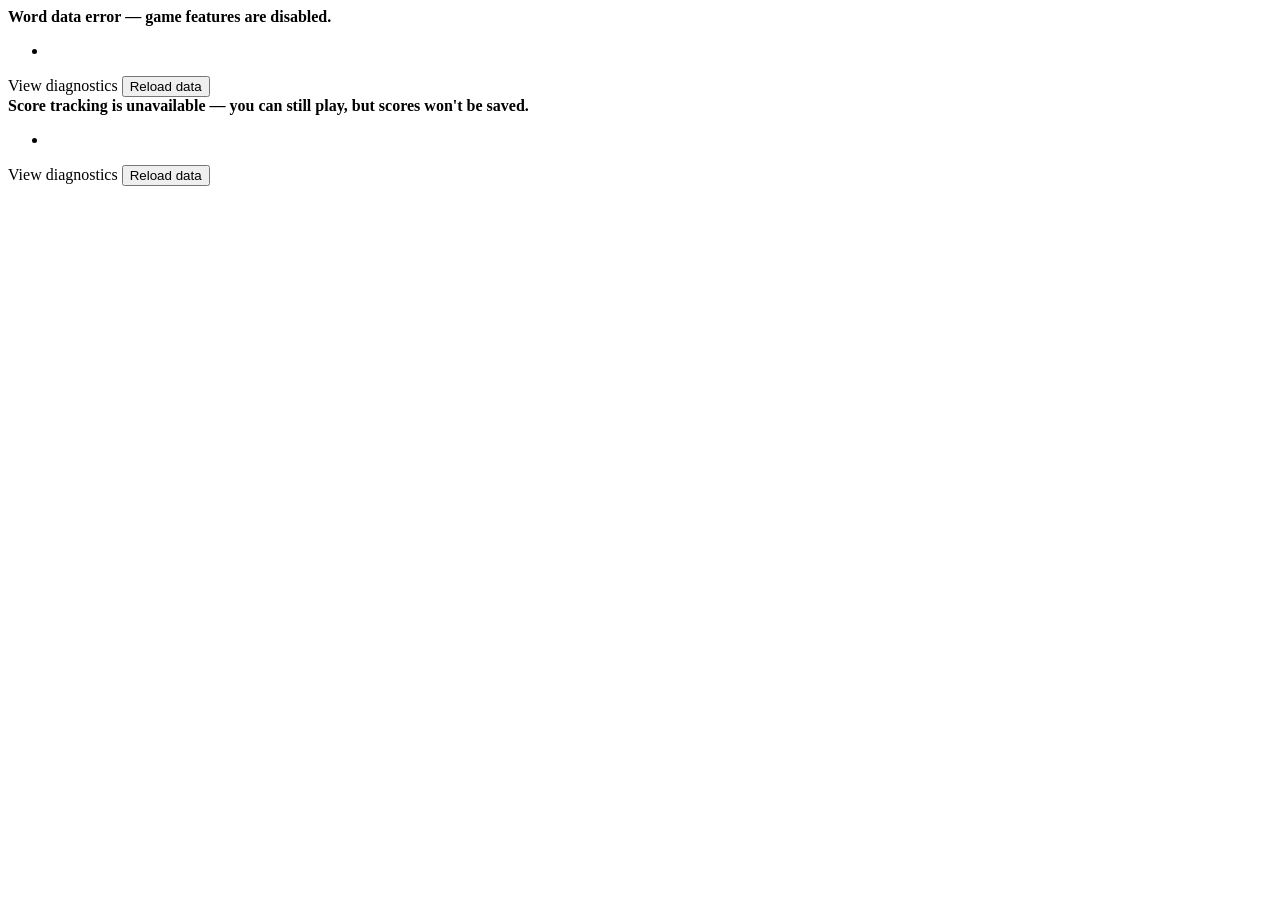
<file: src/main/resources/templates/fragments/health-banner.html>
<!DOCTYPE html>
<html xmlns:th="http://www.thymeleaf.org">
<body>
<div th:fragment="healthBanner">
    <!-- Word data degraded: game is blocked -->
    <div th:if="${!wordsHealthy}" class="banner-error" id="health-banner">
        <strong>Word data error — game features are disabled.</strong>
        <ul>
            <li th:each="err : ${wordErrors}" th:text="${err}"></li>
        </ul>
        <div class="banner-actions">
            <a th:href="@{/health/data}">View diagnostics</a>
            <form th:action="@{/admin/data/reload}"
                  method="post"
                  style="display:inline"
                  hx-post="/admin/data/reload"
                  hx-target="#health-banner-wrapper"
                  hx-swap="innerHTML">
                <button type="submit" class="btn-reload">Reload data</button>
            </form>
        </div>
    </div>
    <!-- Score data degraded only: game is available, but scoring is unavailable -->
    <div th:if="${wordsHealthy and !scoresHealthy}" class="banner-warning" id="health-banner">
        <strong>Score tracking is unavailable — you can still play, but scores won't be saved.</strong>
        <ul>
            <li th:each="err : ${scoreErrors}" th:text="${err}"></li>
        </ul>
        <div class="banner-actions">
            <a th:href="@{/health/data}">View diagnostics</a>
            <form th:action="@{/admin/data/reload}"
                  method="post"
                  style="display:inline"
                  hx-post="/admin/data/reload"
                  hx-target="#health-banner-wrapper"
                  hx-swap="innerHTML">
                <button type="submit" class="btn-reload">Reload data</button>
            </form>
        </div>
    </div>
</div>
</body>
</html>
</file>
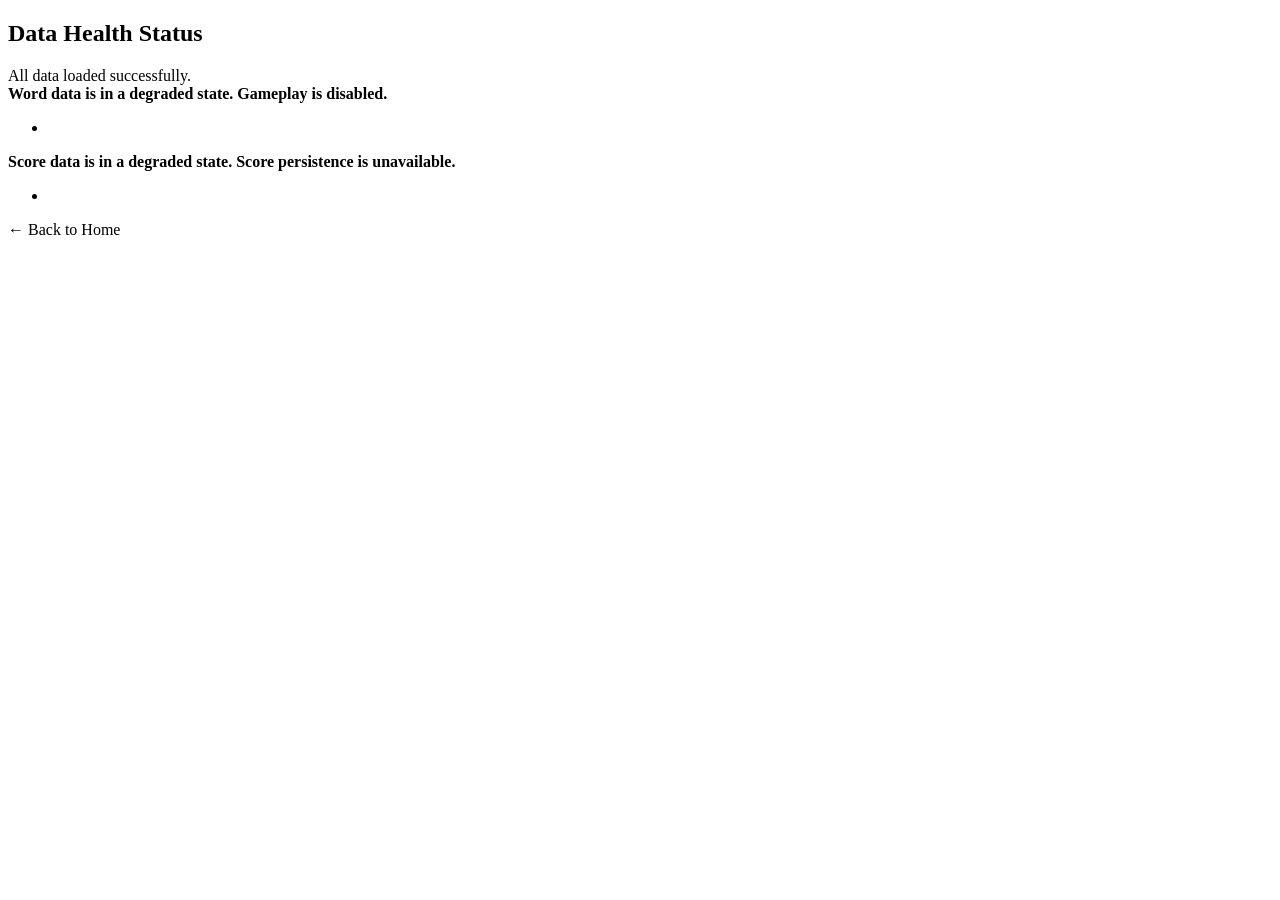
<file: src/main/resources/templates/health/data.html>
<!DOCTYPE html>
<html xmlns:th="http://www.thymeleaf.org"
      th:replace="~{layout/base :: layout(~{::title}, ~{::#content})}">
<head>
    <title>Data Health – Easy Language Learning</title>
</head>
<body>
    <div id="content">
        <h2>Data Health Status</h2>

        <div th:if="${wordsHealthy and scoresHealthy}" class="banner-success">
            All data loaded successfully.
        </div>

        <div th:if="${!wordsHealthy}" class="banner-error">
            <strong>Word data is in a degraded state. Gameplay is disabled.</strong>
            <ul>
                <li th:each="err : ${wordErrors}" th:text="${err}"></li>
            </ul>
        </div>

        <div th:if="${!scoresHealthy}" class="banner-warning">
            <strong>Score data is in a degraded state. Score persistence is unavailable.</strong>
            <ul>
                <li th:each="err : ${scoreErrors}" th:text="${err}"></li>
            </ul>
        </div>

        <p><a th:href="@{/}">← Back to Home</a></p>
    </div>
</body>
</html>
</file>
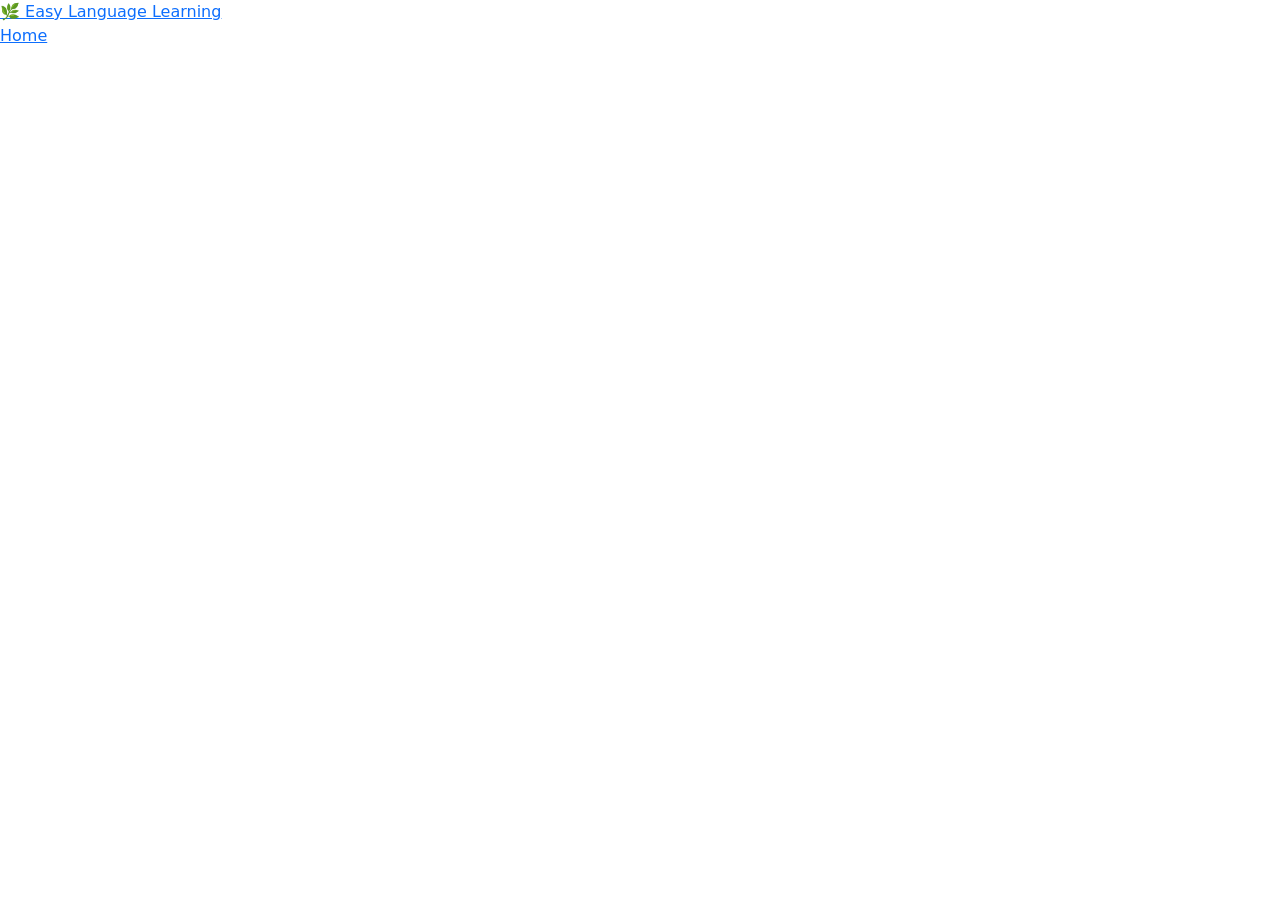
<file: src/main/resources/templates/layout/base.html>
<!DOCTYPE html>
<html xmlns:th="http://www.thymeleaf.org"
      th:fragment="layout(title, content)">
<head>
    <meta charset="UTF-8">
    <meta name="viewport" content="width=device-width, initial-scale=1, viewport-fit=cover">
    <title th:replace="${title}">Easy Language Learning</title>
    <link rel="preconnect" href="https://fonts.googleapis.com">
    <link rel="preconnect" href="https://fonts.gstatic.com" crossorigin>
    <link href="https://fonts.googleapis.com/css2?family=Nunito:wght@400;600;700&display=swap" rel="stylesheet">
    <link href="https://cdn.jsdelivr.net/npm/bootstrap@5.3.3/dist/css/bootstrap.min.css" rel="stylesheet">
    <link href="https://cdn.jsdelivr.net/npm/bootstrap-icons@1.11.3/font/bootstrap-icons.min.css" rel="stylesheet">
    <link rel="stylesheet" th:href="@{/css/app.css(v=20260526f)}">
    <script th:src="@{/webjars/htmx.org/dist/htmx.min.js}" defer></script>
    <script th:src="@{/webjars/alpinejs/dist/cdn.min.js}" defer></script>
</head>
<body>
    <header class="app-header">
        <a th:href="@{/}" class="header-title">🌿 Easy Language Learning</a>
        <a th:href="@{/}" class="header-home-link d-none d-sm-block">Home</a>
        <a th:href="@{/}" class="header-home-icon d-sm-none" aria-label="Go to Home">
            <i class="bi bi-house-door-fill"></i>
        </a>
    </header>
    <main th:replace="${content}">
        <!-- page content injected here -->
    </main>
    <script src="https://cdn.jsdelivr.net/npm/bootstrap@5.3.3/dist/js/bootstrap.bundle.min.js"></script>
</body>
</html>
</file>
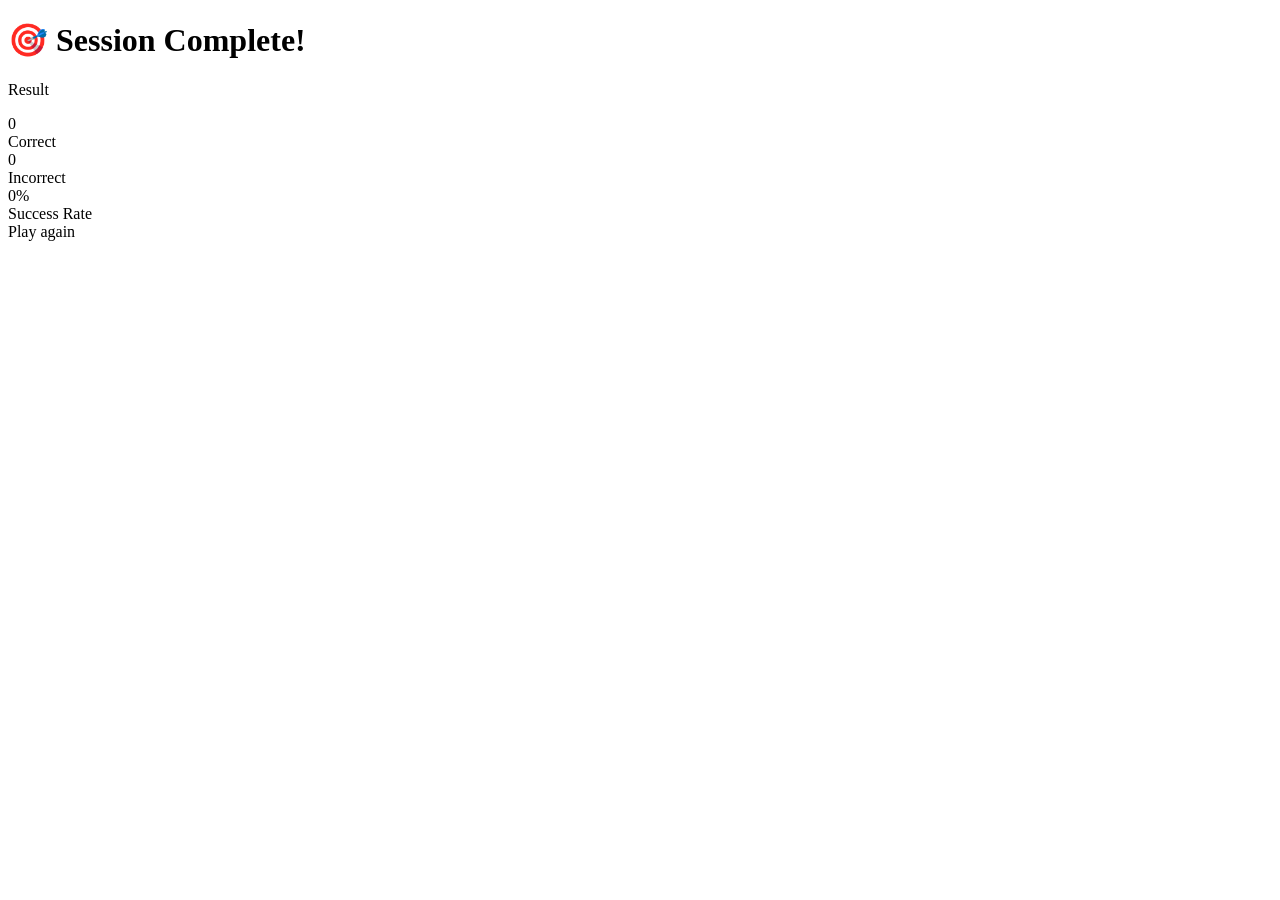
<file: src/main/resources/templates/match/result.html>
<!DOCTYPE html>
<html xmlns:th="http://www.thymeleaf.org"
      th:replace="~{layout/base :: layout(~{::title}, ~{::#content})}">
<head>
    <title>Result – Easy Language Learning</title>
</head>
<body>
    <div id="content">
        <div class="page-main">
            <div class="page-container">
                <div class="result-card">
                    <div class="result-confetti" aria-hidden="true"></div>
                    <h1 class="result-title">🎯 Session Complete!</h1>
                    <p class="result-subtitle" th:text="${resultMessage}">Result</p>

                    <div class="stats-grid">
                        <div class="stat-card">
                            <div class="stat-value" th:text="${successes}">0</div>
                            <div class="stat-label">Correct</div>
                        </div>
                        <div class="stat-card">
                            <div class="stat-value" th:text="${failures}">0</div>
                            <div class="stat-label">Incorrect</div>
                        </div>
                        <div class="stat-card">
                            <div class="stat-value" th:text="${successRate + '%'}">0%</div>
                            <div class="stat-label">Success Rate</div>
                        </div>
                    </div>

                    <a th:href="@{/}" class="btn-start">Play again</a>
                </div>
            </div>
        </div>

        <script>
        (function () {
            if (window.matchMedia && window.matchMedia('(prefers-reduced-motion: reduce)').matches) {
                return;
            }

            var host = document.querySelector('.result-confetti');
            if (!host) return;

            var palette = ['#2E7D32', '#66BB6A', '#FBC02D', '#FFB300', '#E53935', '#4FC3F7'];
            var pieces = 90;

            for (var i = 0; i < pieces; i += 1) {
                var piece = document.createElement('span');
                piece.className = 'confetti-piece';

                var x = Math.random() * 100;
                var drift = (Math.random() * 80 - 40) + 'px';
                var duration = (2.3 + Math.random() * 1.8).toFixed(2) + 's';
                var delay = (Math.random() * 0.7).toFixed(2) + 's';
                var rotate = (Math.random() * 720 - 360).toFixed(0) + 'deg';
                var color = palette[Math.floor(Math.random() * palette.length)];
                var size = (6 + Math.floor(Math.random() * 6)) + 'px';

                piece.style.left = x + '%';
                piece.style.width = size;
                piece.style.height = size;
                piece.style.background = color;
                piece.style.setProperty('--confetti-drift', drift);
                piece.style.setProperty('--confetti-rotate', rotate);
                piece.style.animationDuration = duration;
                piece.style.animationDelay = delay;

                host.appendChild(piece);
            }

            setTimeout(function () {
                host.innerHTML = '';
            }, 5200);
        })();
        </script>
    </div>
</body>
</html>
</file>
